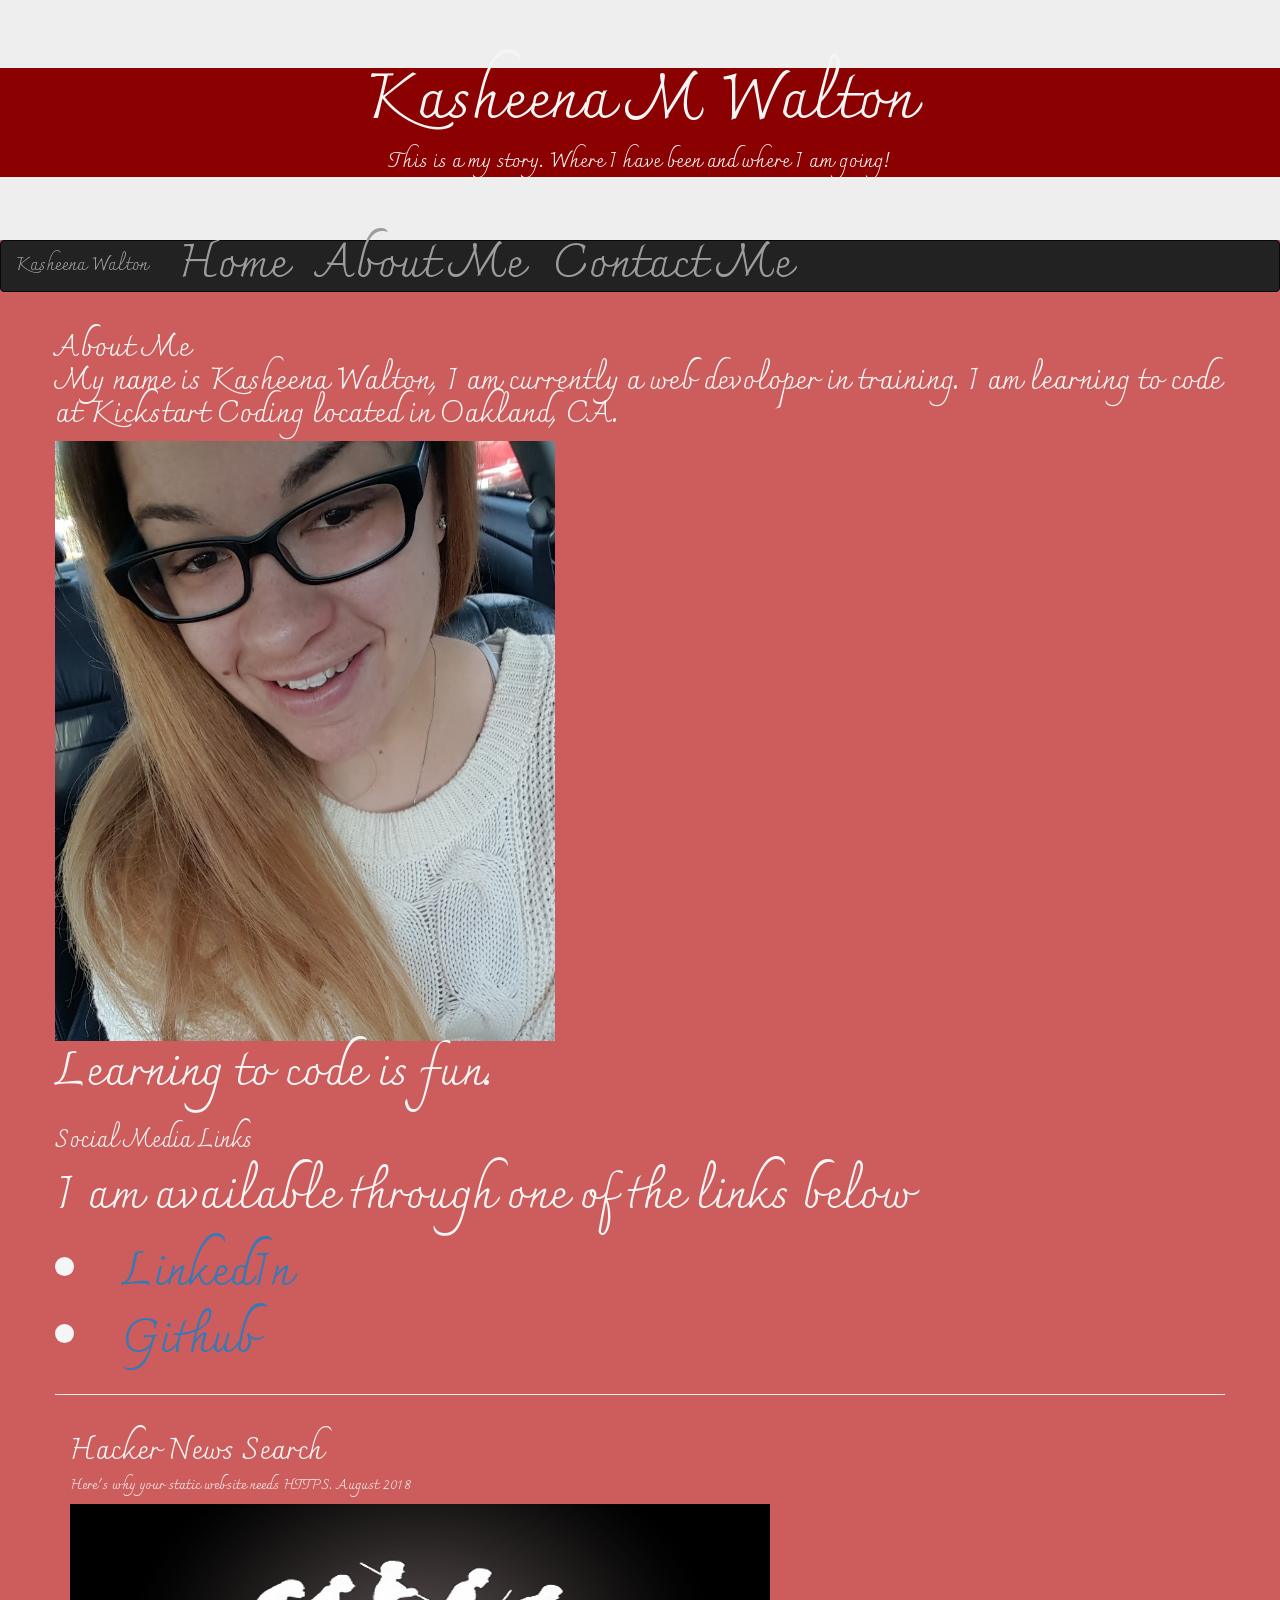
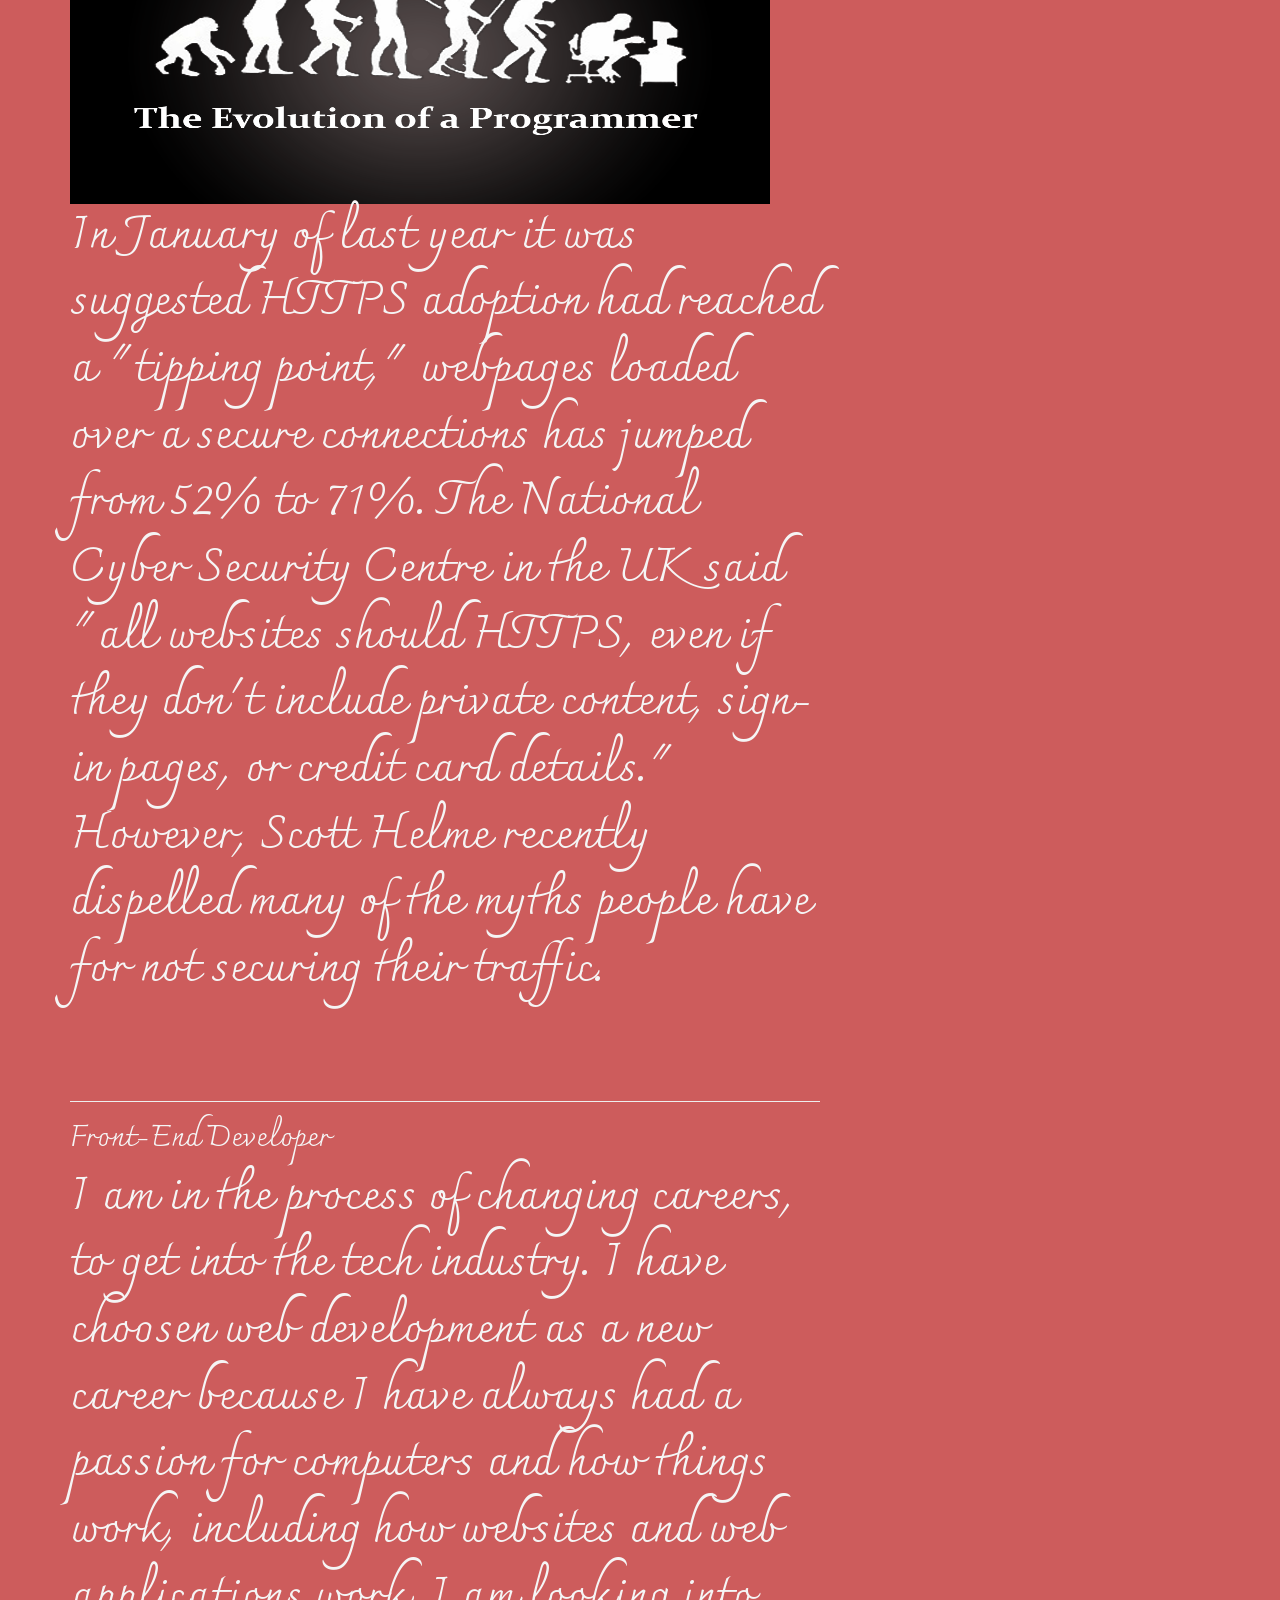
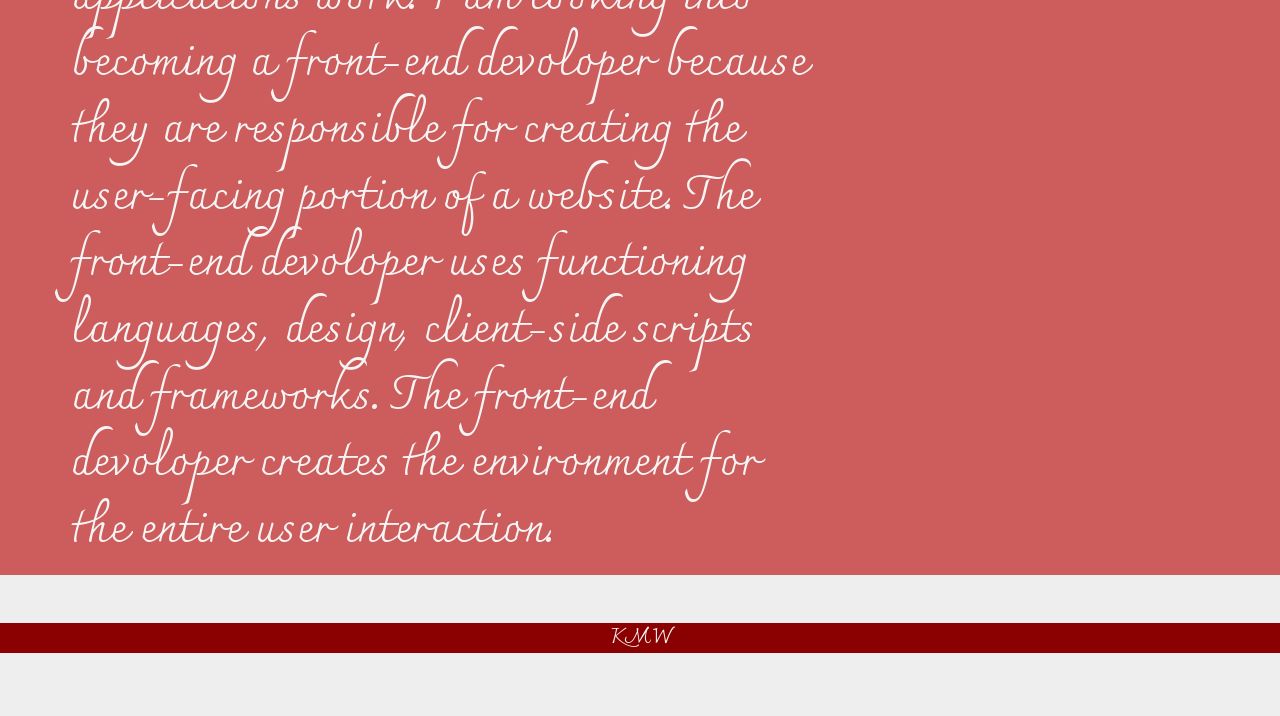
<file: docs/index.html>
<!DOCTYPE html>
<html lang="en">
<style>@import url('https://fonts.googleapis.com/css?family=Charmonman');
</style>
<head>
  <title>Kasheena Walton</title>
  <meta charset="utf-8">
  <meta name="viewport" content="width=device-width, initial-scale=1">
  <link rel="stylesheet" href="https://maxcdn.bootstrapcdn.com/bootstrap/3.3.7/css/bootstrap.min.css">
  <script src="https://ajax.googleapis.com/ajax/libs/jquery/3.3.1/jquery.min.js"></script>
  <script src="https://maxcdn.bootstrapcdn.com/bootstrap/3.3.7/js/bootstrap.min.js"></script>
  


  <style>
      .overlay{
          background:darkred

      }
   body {
       background-color: indianred;
       font-family: 'Charmonman', cursive;
       font-size: 35pt;
       color: whitesmoke;
       
     
  }
 
  </style>
</head>
<body>

  <div class="jumbotron text-center" style="margin-bottom:0">
    <div class="overlay">
              <h1>Kasheena M Walton</h1>
              <p>This is a my story. Where I have been and where I am going!</p>
    </div>
  </div>     
        

<nav class="navbar navbar-inverse">
  <div class="container-fluid">
    <div class="navbar-header">
      <button type="button" class="navbar-toggle" data-toggle="collapse" data-target="#myNavbar">
        <span class="icon-bar"></span>
        <span class="icon-bar"></span>
        <span class="icon-bar"></span>                        
      </button>
      <a class="navbar-brand" href="https://www.facebook.com/kasheena.walton">Kasheena Walton</a>
    </div>
    <div class="collapse navbar-collapse" id="myNavbar">
      <ul class="nav navbar-nav">
        <li><a href="kasheenaw.html">Home</a></li>
        <li><a href="about-me.html">About Me</a></li>
        <li><a href="contact-me.html">Contact Me</a><li>
      </ul>
    </div>
  </div>
</nav>

<div class="container">
  <div class="row">
    <div class="col-big-4">
        
      <h2>About Me
   <p>My name is Kasheena Walton, I am currently a web devoloper in training. I am learning to code at Kickstart Coding located in Oakland, CA.</p>
   </h2>
      <img src="kasheena.jpg" width="500" height="600">
       <p>Learning to code is fun.</p> 
      <h3>Social Media Links</h3>
      <p>I am available through one of the links below</p>
        <li><a href="https://linkedin.com/in/kasheena-walton-24007a168">LinkedIn</a></li>
        <li><a href="https://github.com/Kasheenawalton">Github</a></li>
      </ul>
      <hr class="hidden-sm hidden-md hidden-lg">
    </div>
    <hr>

    <div class="col-sm-8">
      <h2>Hacker News Search</h2>
      <h5>Here's why your static website needs HTTPS. August 2018</h5>
      <img src="programmer-evo.png" width="700" height="300">
      <p> In January of last year it was suggested HTTPS adoption had reached a "tipping point," webpages loaded over a secure connections has jumped from 52% to 71%. The National Cyber Security Centre in the UK said "all websites should HTTPS, even if they don't include private content, sign-in pages, or credit card details." However, Scott Helme recently dispelled many of the myths people have for not securing their traffic.</p>
      <br>
      <hr>

      <h2>Front-End Developer</h2>
      <p>I am in the process of changing careers, to get into the tech industry. I have choosen web development as a new career because I have always had a passion for computers and how things work, including how websites and web applications work. I am looking into becoming a front-end devoloper because they are responsible for creating the user-facing portion of a website. The front-end devoloper uses functioning languages, design, client-side scripts and frameworks. The front-end devoloper creates the environment for the entire user interaction.</p>
    </div>
  </div>
</div>

<footer>

  <div class="jumbotron text-center" style="margin-bottom:0">
      <div class="overlay">

    <style>
      {
      background-color: "darkred";
      font-size: "40pt"
        }
      </style>

   <p>KMW</p>
    
  </div>
</div>
</footer>

</body>
</html>
</file>
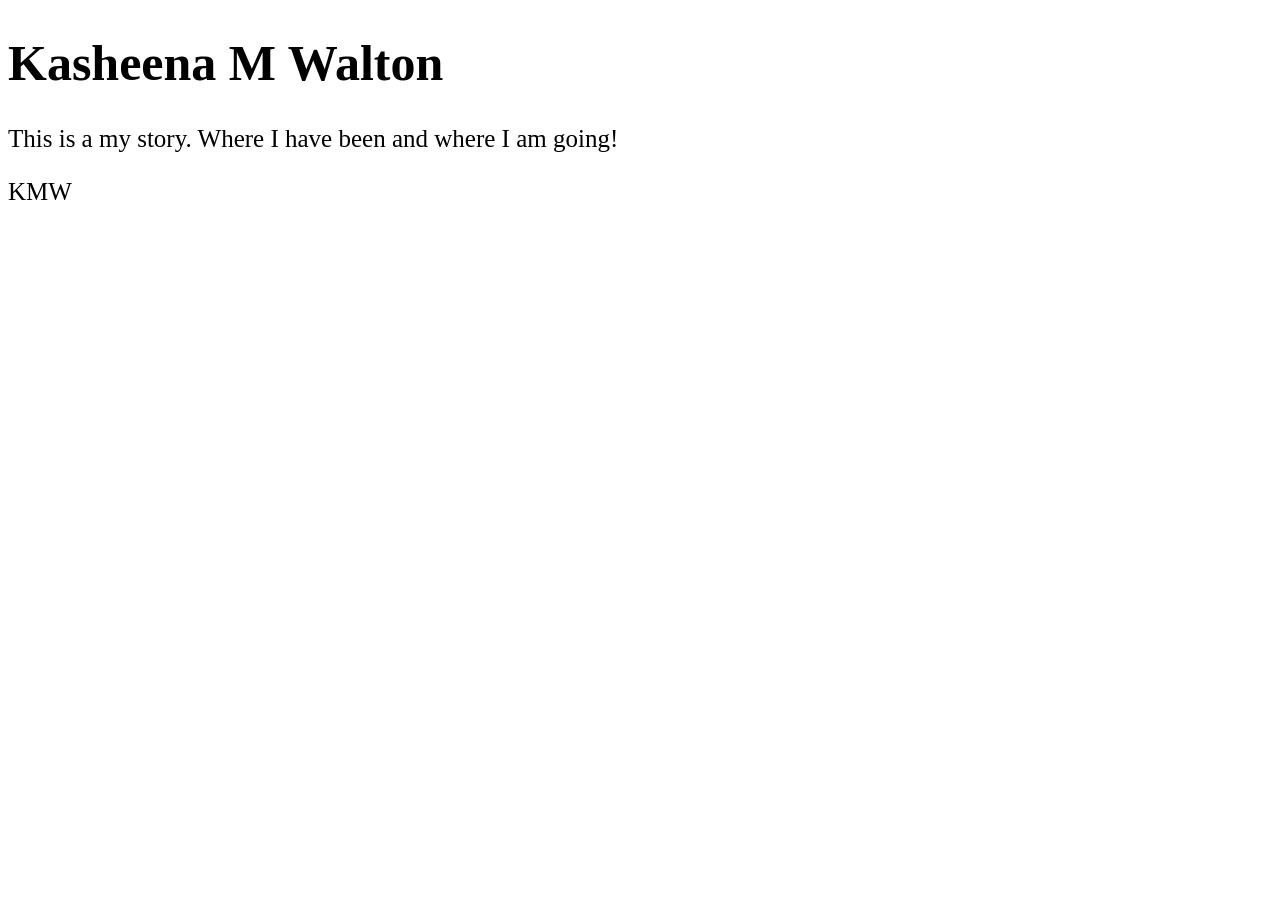
<file: base.html>
<!DOCTYPE html>
<html lang="en">
<head>
  <title>Kasheena Walton</title>


<div class="jumbotron text-center" style="margin-bottom:0">
  <h1>Kasheena M Walton</h1>
  <p>This is a my story. Where I have been and where I am going!</p>
  
    <link rel="stylesheet"
          href="https://fonts.googleapis/css?family=Gloria+Hallujah">
    <style> 
      body  {
        font-family: 'Gloria-Hallujah', cursive;
        font-size: 25px;
     }
   </style>
</div>


<footer>

  <div class="jumbotron text-center" style="margin-bottom:0">
      <div class="overlay">

    <style>
      {
      background-color: "darkred";
      font-size: "40pt"
        }
      </style>

   <p>KMW</p>
    
  </div>
</div>
</footer>
</file>
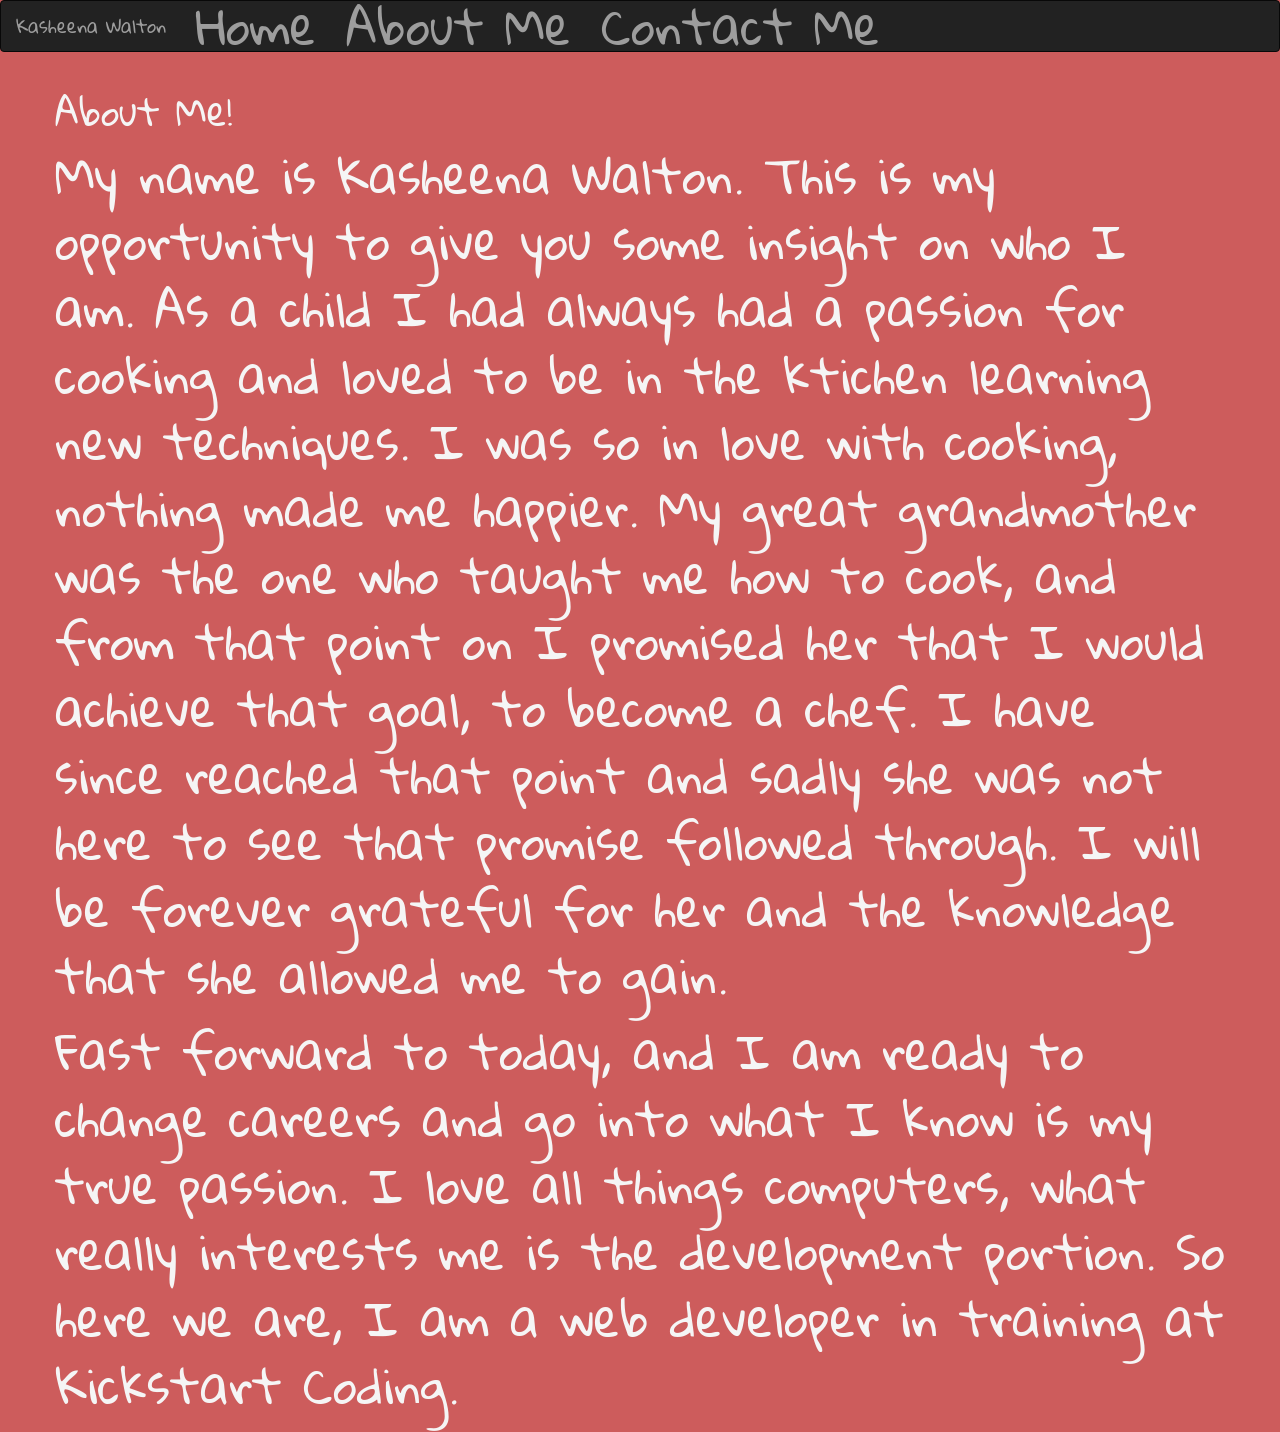
<file: blog2.html>
<html>
  <head>
      <meta charset="utf-8">
      <meta name="viewport" content="width=device-width, initial-scale=1">
      <link rel="stylesheet" href="https://maxcdn.bootstrapcdn.com/bootstrap/3.3.7/css/bootstrap.min.css">
      <script src="https://ajax.googleapis.com/ajax/libs/jquery/3.3.1/jquery.min.js"></script>
      <script src="https://maxcdn.bootstrapcdn.com/bootstrap/3.3.7/js/bootstrap.min.js"></script>

    <title>About Me</title>
    <style>@import url('https://fonts.googleapis.com/css?family=Gloria+Hallelujah');
    

      body {
        background-color: indianred;
        font-family: 'Gloria Hallelujah', cursive;
        font-size: 35pt;
        color: whitesmoke;
        
      
   }
  
   </style>
  </head>
  
<body>
<nav class="navbar navbar-inverse">
  <div class="container-fluid">
    <div class="navbar-header">
      <button type="button" class="navbar-toggle" data-toggle="collapse" data-target="#myNavbar">
        <span class="icon-bar"></span>
        <span class="icon-bar"></span>
        <span class="icon-bar"></span>                        
      </button>
      <a class="navbar-brand" href="https://www.facebook.com/kasheena.walton">Kasheena Walton</a>
    </div>
    <div class="collapse navbar-collapse" id="myNavbar">
      <ul class="nav navbar-nav">
        <li><a href="kasheenaw.html">Home</a></li>
        <li><a href="about-me.html">About Me</a></li>
        <li><a href="contact-me.html">Contact Me</a><li>
      </ul>
    </div>
  </div>
</nav>

<div class="container">
  <div class="row">
    <div class="col-big-4">


<h1>About Me!</h1>

<p>My name is Kasheena Walton. This is my opportunity to give you some insight on who I am. As a child I had always had a passion for cooking and loved to be in the ktichen learning new techniques. I was so in love with cooking, nothing made me happier. My great grandmother was the one who taught me how to cook, and from that point on I promised her that I would achieve that goal, to become a chef. I have since reached that point and sadly she was not here to see that promise followed through. I will be forever grateful for her and the knowledge that she allowed me to gain.</p>

<p> Fast forward to today, and I am ready to change careers and go into what I know is my true passion. I love all things computers, what really interests me is the development portion. So here we are, I am a web developer in training at Kickstart Coding.</p>

    </div>
  </div>
</div>
</body>
</html>
</file>
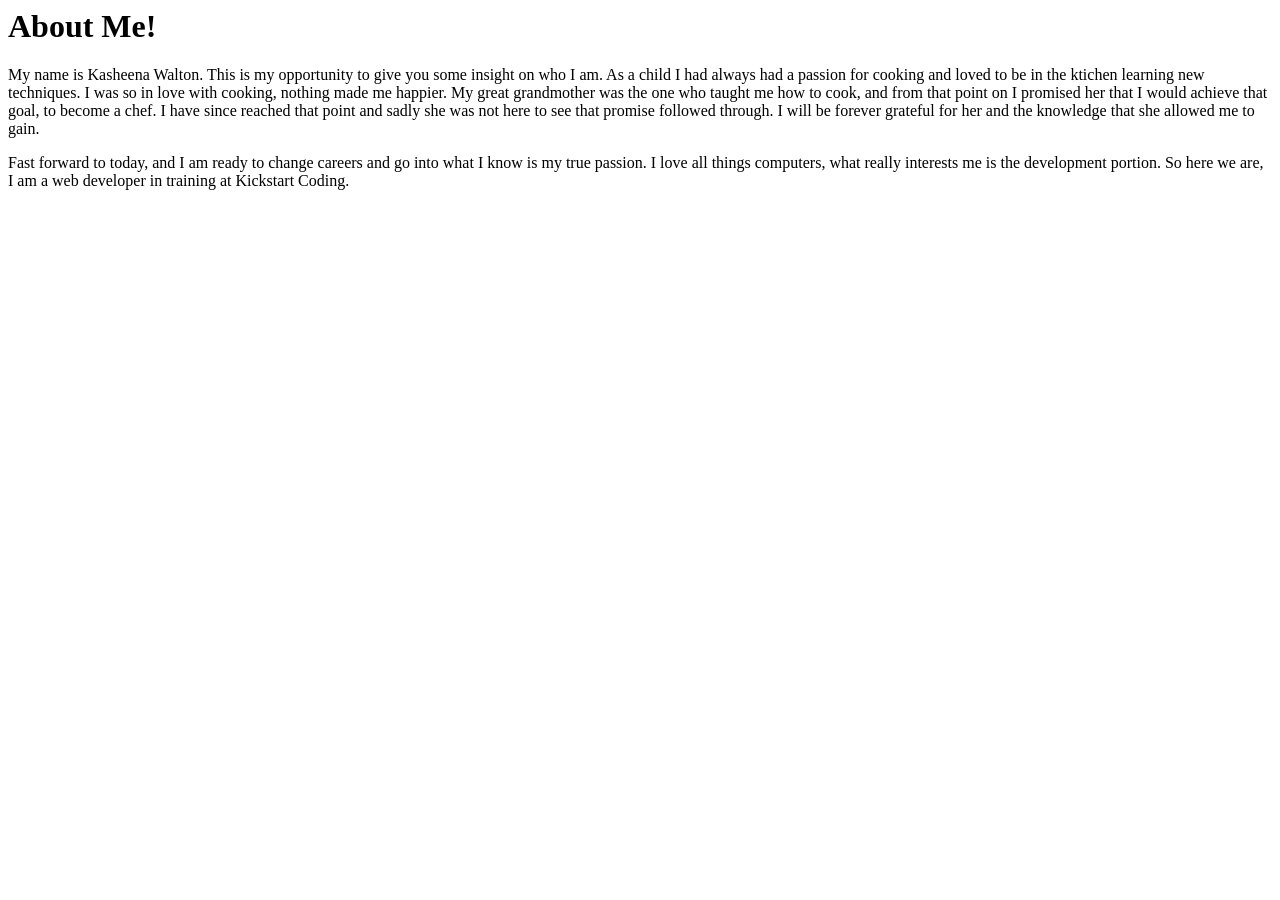
<file: content/blog2.html>
<html>
 
<body>
<h1>About Me!</h1>

<p>My name is Kasheena Walton. This is my opportunity to give you some insight on who I am. As a child I had always had a passion for cooking and loved to be in the ktichen learning new techniques. I was so in love with cooking, nothing made me happier. My great grandmother was the one who taught me how to cook, and from that point on I promised her that I would achieve that goal, to become a chef. I have since reached that point and sadly she was not here to see that promise followed through. I will be forever grateful for her and the knowledge that she allowed me to gain.</p>

<p> Fast forward to today, and I am ready to change careers and go into what I know is my true passion. I love all things computers, what really interests me is the development portion. So here we are, I am a web developer in training at Kickstart Coding.</p>

</body>
</html>
</file>
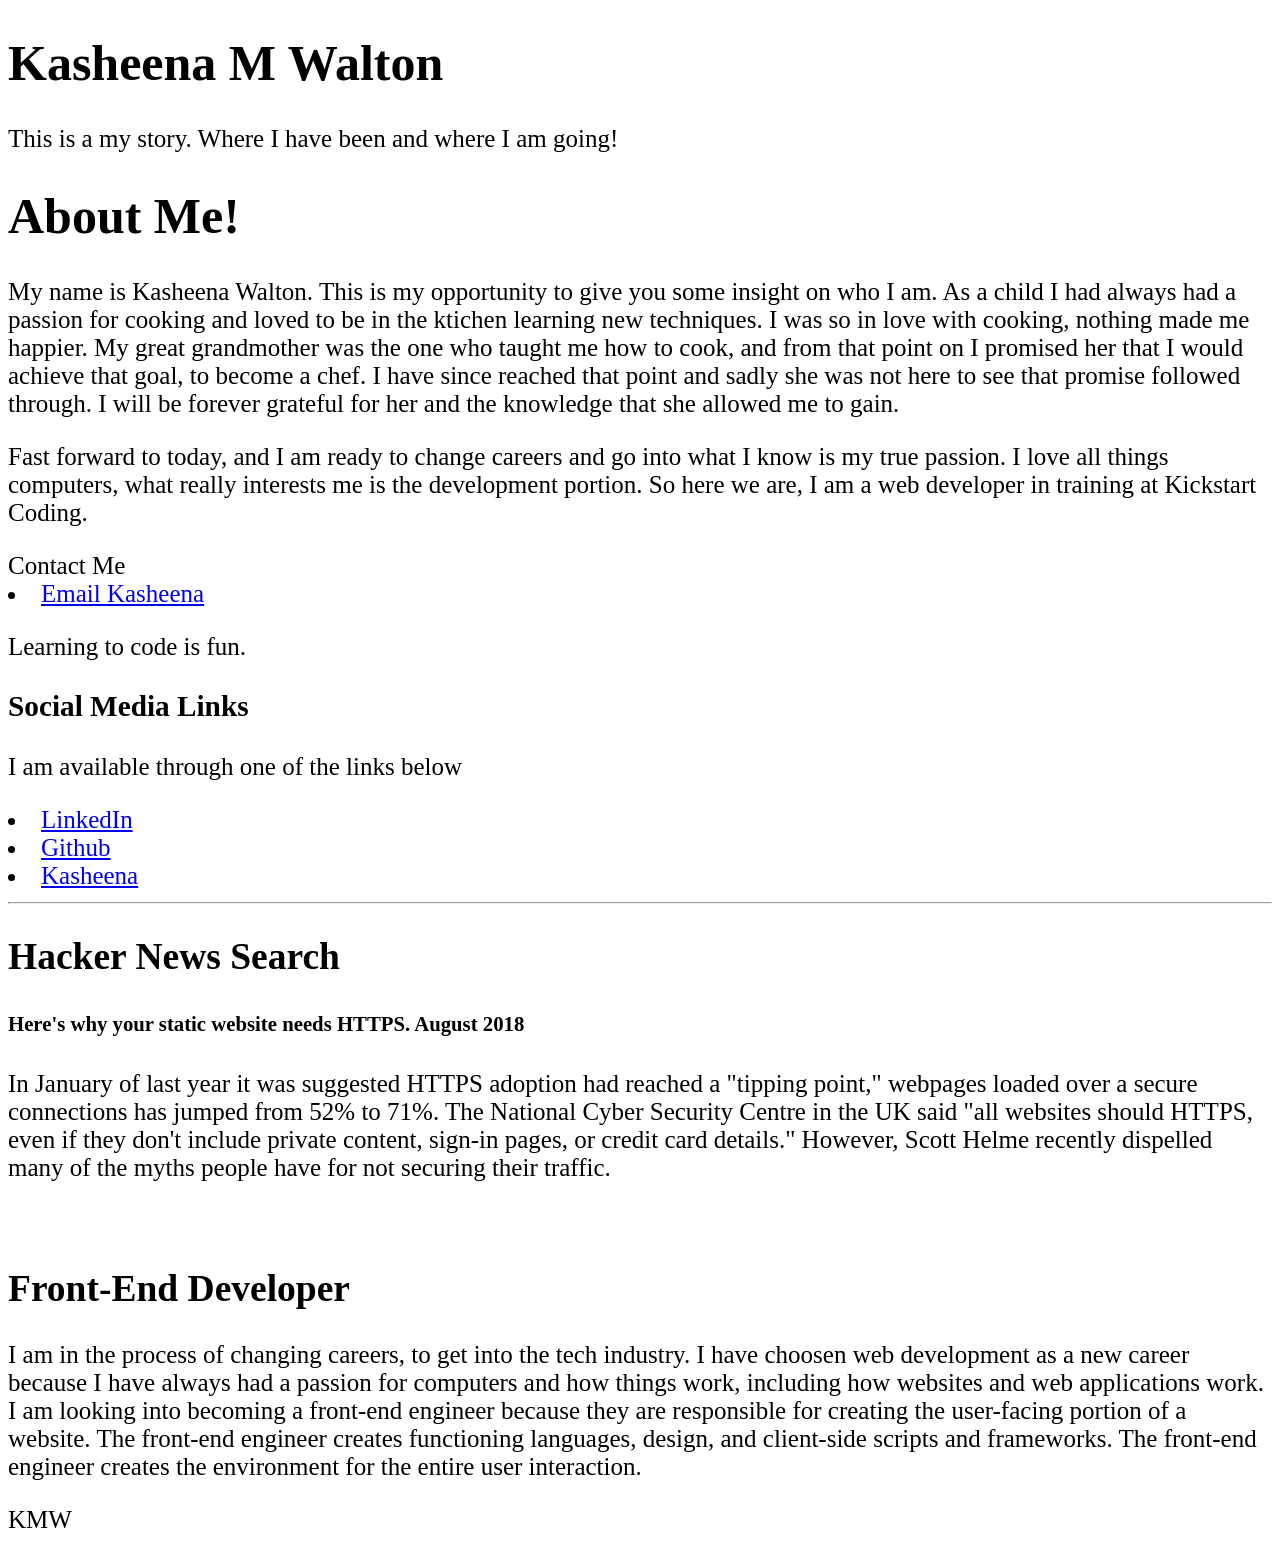
<file: docs/project.html>
<!DOCTYPE html>
<html lang="en">
<head>
  <title>Kasheena Walton</title>


<div class="jumbotron text-center" style="margin-bottom:0">
  <h1>Kasheena M Walton</h1>
  <p>This is a my story. Where I have been and where I am going!</p>
  
    <link rel="stylesheet"
          href="https://fonts.googleapis/css?family=Gloria+Hallujah">
    <style> 
      body  {
        font-family: 'Gloria-Hallujah', cursive;
        font-size: 25px;
     }
   </style>
</div>

<html>
 
<body>
<h1>About Me!</h1>

<p>My name is Kasheena Walton. This is my opportunity to give you some insight on who I am. As a child I had always had a passion for cooking and loved to be in the ktichen learning new techniques. I was so in love with cooking, nothing made me happier. My great grandmother was the one who taught me how to cook, and from that point on I promised her that I would achieve that goal, to become a chef. I have since reached that point and sadly she was not here to see that promise followed through. I will be forever grateful for her and the knowledge that she allowed me to gain.</p>

<p> Fast forward to today, and I am ready to change careers and go into what I know is my true passion. I love all things computers, what really interests me is the development portion. So here we are, I am a web developer in training at Kickstart Coding.</p>

</body>
</html>
<html>


    <title>Contact Me</title>

    <head>Contact Me</head>
    
    
<li><a href="mailto:kasheenaw@gmail.com">Email Kasheena</li></a>

</html>


       <p>Learning to code is fun. 
      <h3>Social Media Links</h3>
      <p>I am available through one of the links below</p>
        <li><a href="https://linkedin.com/in/kasheena-walton-24007a168">LinkedIn</a></li>
        <li><a href="https://github.com/Kasheenawalton">Github</a></li>
        <li><a href="mailto:kasheenaw@gmail.com">Kasheena</a></li>
      </ul>
      <hr class="hidden-sm hidden-md hidden-lg">
    </div>
    <div class="col-sm-8">
      <h2>Hacker News Search</h2>
      <h5>Here's why your static website needs HTTPS. August 2018</h5>
           <p> In January of last year it was suggested HTTPS adoption had reached a "tipping point," webpages loaded over a secure connections has jumped from 52% to 71%. The National Cyber Security Centre in the UK said "all websites should HTTPS, even if they don't include private content, sign-in pages, or credit card details." However, Scott Helme recently dispelled many of the myths people have for not securing their traffic.</p>
      <br>
      <h2>Front-End Developer</h2>
      <p>I am in the process of changing careers, to get into the tech industry. I have choosen web development as a new career because I have always had a passion for computers and how things work, including how websites and web applications work. I am looking into becoming a front-end engineer because they are responsible for creating the user-facing portion of a website. The front-end engineer creates functioning languages, design, and client-side scripts and frameworks. The front-end engineer creates the environment for the entire user interaction.</p>
    </div>
  </div>
</div>

      
<div class="jumbotron text-center" style="margin-bottom:0">
    
    
  <p>KMW</p>
</div>

</body>
</html>
</file>
